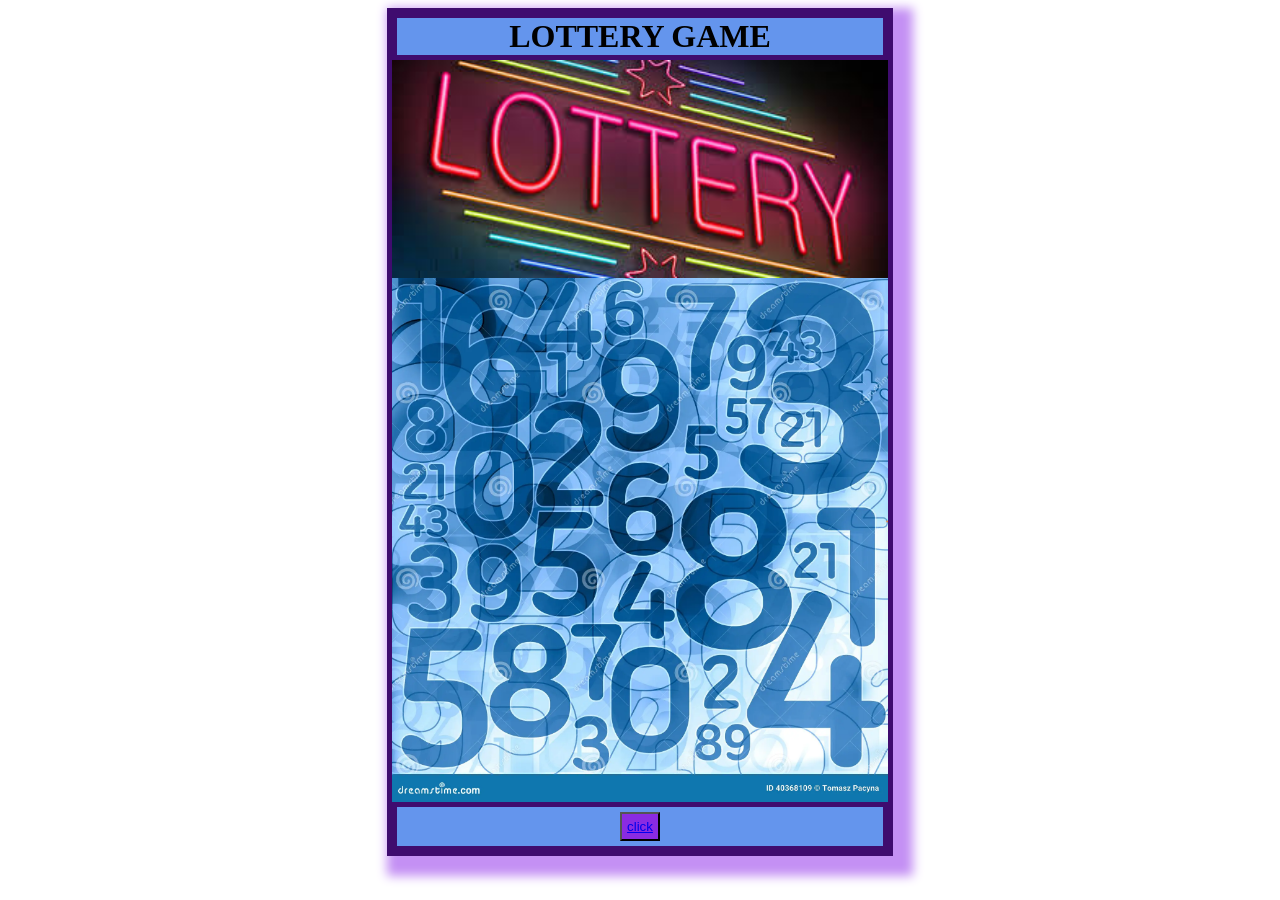
<file: INDEX.HTML>
<!DOCTYPE html>
<html lang="en">
  <head>
    <meta charset="UTF-8" />
    <meta name="viewport" content="width=device-width, initial-scale=1.0" />
    <link rel="stylesheet" href="style.css" />
    <audio autoplay loop src="bg.mp4"></audio>
    <title>LOTTERY GAME</title>
  </head>
  <body>
    <div class="game1">
      <h1>LOTTERY GAME</h1>
      <div id="cont1">
        <img src="images1.jpeg" id="work2" />
        <img src="imag1.webp" id="work3" />
      </div>

      <div class="game">
        <div class="game2" id="hari"></div>
        <button id="ROLL">
          <a href="index1.html">click</a>
        </button>
      </div>
    </div>
  </body>
</html>
</file>
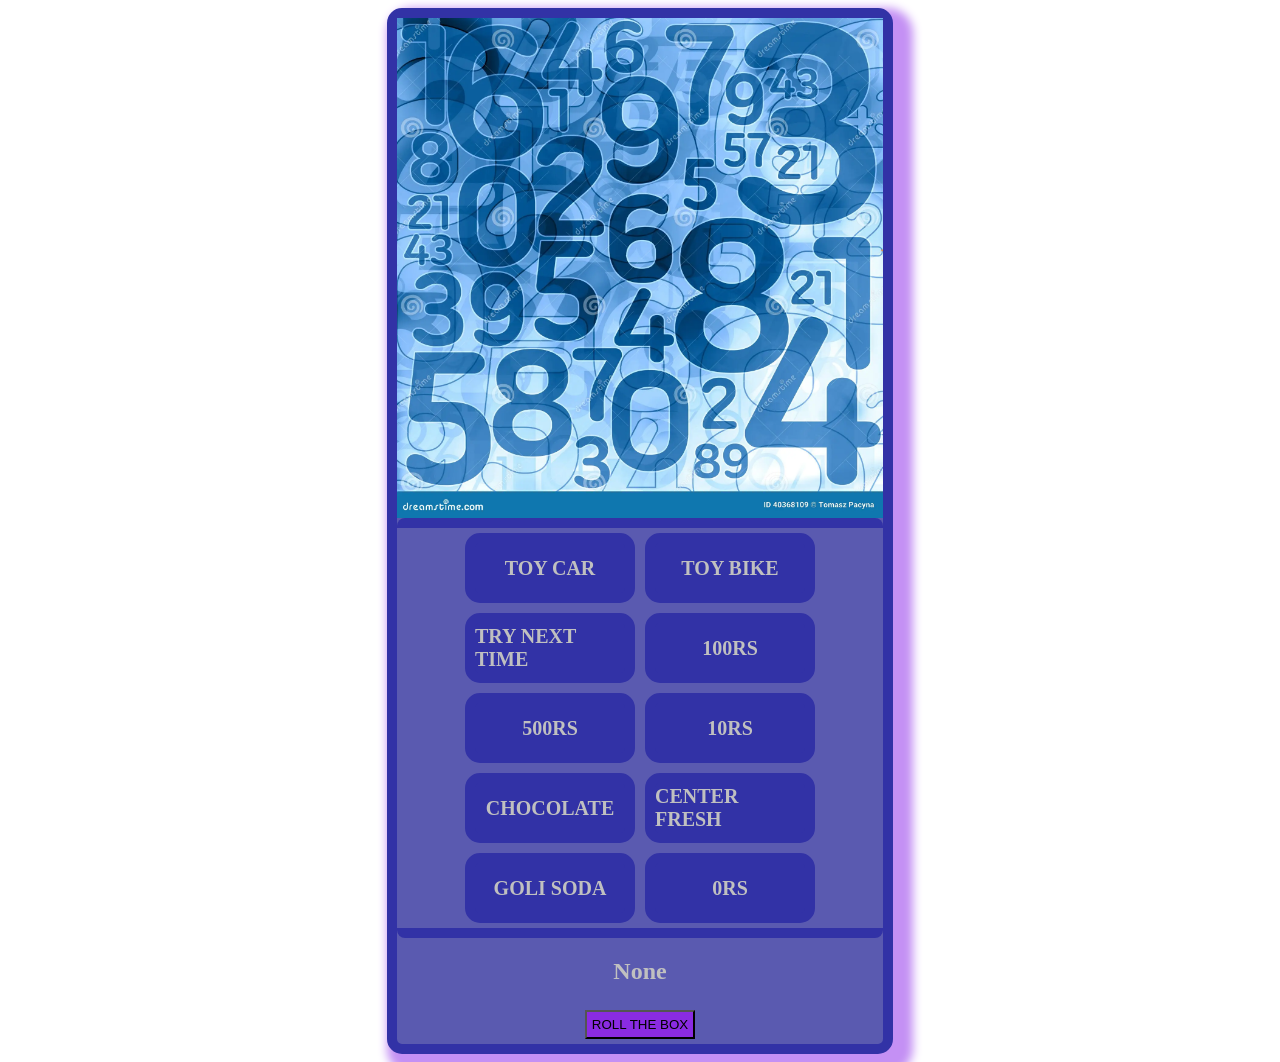
<file: index1.html>
<!DOCTYPE html>
<html lang="en">
  <head>
    <meta charset="UTF-8" />
    <meta name="viewport" content="width=device-width, initial-scale=1.0" />
    <link rel="stylesheet" href="style1.css" />
    <audio autoplay loop src="bg.mp4"></audio>
    <title>LOTTERY GAME</title>
  </head>
  <body>
    <div class="game">
      <img src="imag1.webp" id="imag1" />
      <div class="game2" id="hari"></div>
      <div id="cont2">
        <h2 id="result">None</h2>
      </div>
      <button id="ROLL">ROLL THE BOX</button>
    </div>
    <script src="SCRIPT.JS"></script>
  </body>
</html>
</file>
<file: style.css>
body{
    justify-content: center;
}
.game1{
    margin-left: 30%;
    margin-right: 30%;
    background-color: cornflowerblue;
    border: 5px solid rgb(63, 12, 111);
    box-shadow:  10px 10px 10px 10px rgb(196, 144, 244);
}
h1{
    text-align: center;
    margin: 0px;
    border: 5px solid rgb(63, 12, 111);
}
.game{
    display: flex;
    justify-content: center;
    flex-direction: column;
    align-items: center;
    margin-top: 0px;
    border: 5px solid rgb(63, 12, 111);
    background-color: cornflowerblue;
}
#ROLL:hover{
    background-color: rgb(139, 93, 179);
}
#ROLL{
    padding: 5PX 5PX;
    margin: 5PX;
    background-color: blueviolet;
}
.box{
    margin: 5px;
    width: 150px;
    height: 50px;
    display: flex;
    justify-content: center;
    align-items: center;
    background-color: rgb(98, 49, 145);
    font-weight: bold;
    font-size: 18px;
}
.game2{
    display: flex;
    flex-wrap: wrap;
    justify-content: center;
}
#work2,#work3{
    width: 100%;
    display: flex;


}
</file>
<file: style1.css>
body{
    justify-content: center;
}
.game{
    display: flex;
    flex-direction: column;
    align-items: center;
    margin-left: 30%;
    margin-right: 30%;
    border: 10px solid rgb(50, 50, 166);
    background-color: rgb(90, 90, 176);
    box-shadow:  10px 10px 10px 10px rgb(196, 144, 244);
    border-radius: 15px;
}
#imag1{
    width: 100%;
    height: 500px;
}
#hari{
    display: flex;
    flex-wrap: wrap;
    justify-content: center;
    border: 10px solid rgb(50, 50, 166);
    border-left: none;
    border-right: none;
    border-radius: 8px;
}
.box{
    margin: 5px;
    width: 150px;
    height: 50px;
    display: flex;
    justify-content: center;
    align-items: center;
    background-color: rgb(50, 50, 166);
    font-weight: bold;
    font-size: 20px;
    border: 10PX solid rgb(50, 50, 166) ;
    border-radius: 15px;
    color: silver;
}
.winningbox{
    background-color: rgb(29, 170, 4);
    color: white;
    border: 5px solid rgb(29, 170, 4) ;
}
.highlighted{
    border: 5px solid red;
    background-color: red;

}
h2{
    color:silver;
}
#ROLL:hover{
    background-color: rgb(255, 130, 102);
}
#ROLL{
    padding: 5PX 5PX;
    margin: 5PX;
    background-color: blueviolet;
}
</file>
